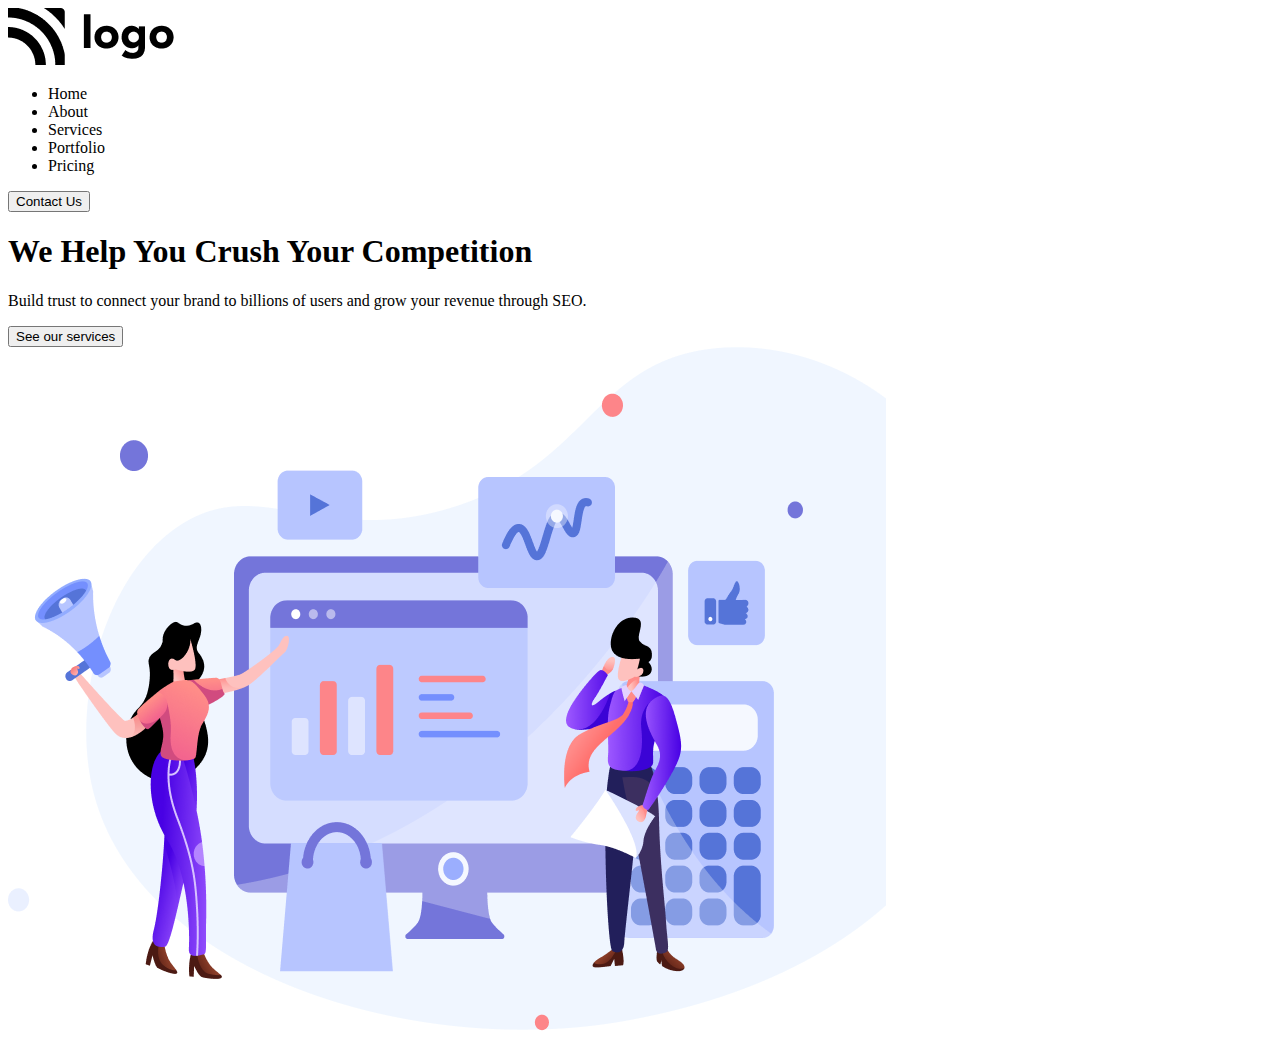
<file: Project 01/index.html>
<!DOCTYPE html>
<html lang="en">
  <head>
    <meta charset="UTF-8" />
    <meta http-equiv="X-UA-Compatible" content="IE=edge" />
    <meta name="viewport" content="width=device-width, initial-scale=1.0" />
    <!-- stylesheet -->
    <link rel="stylesheet" href="style.css" />
    <!-- Font -->
    <link rel="preconnect" href="https://fonts.googleapis.com" />
    <link rel="preconnect" href="https://fonts.gstatic.com" crossorigin />
    <link
      href="https://fonts.googleapis.com/css2?family=Poppins:wght@200;300;400;500;600;700;800&display=swap"
      rel="stylesheet"
    />
    <title>SEO Master</title>
  </head>
  <body>
    <div class="container">
      <section aria-label="navbar">
        <nav class="navbar-container">
          <div>
            <img src="./assets/Logo.png" alt="brand-logo" />
          </div>
          <div class="grow-list">
            <ul class="list">
              <li class="list-item">Home</li>
              <li class="list-item">About</li>
              <li class="list-item">Services</li>
              <li class="list-item">Portfolio</li>
              <li class="list-item">Pricing</li>
            </ul>
          </div>
          <div class="button-group">
            <button class="nav-button">Contact Us</button>
          </div>
        </nav>
      </section>
      <!-- Banner -->
      <section aria-label="banner">
        <div class="banner-container">
          <!-- Left text -->
          <div>
            <h1 class="heading-text">
              We Help You <span>Crush</span> Your Competition
            </h1>
            <p class="description">
              Build trust to connect your brand to billions of users and grow
              your revenue through SEO.
            </p>
            <button class="nav-button btn">See our services</button>
          </div>
          <!-- Right Text -->
          <div>
            <img src="./assets/Header Illustration.png" alt="illustration" />
          </div>
        </div>
      </section>
    </div>
  </body>
</html>
</file>
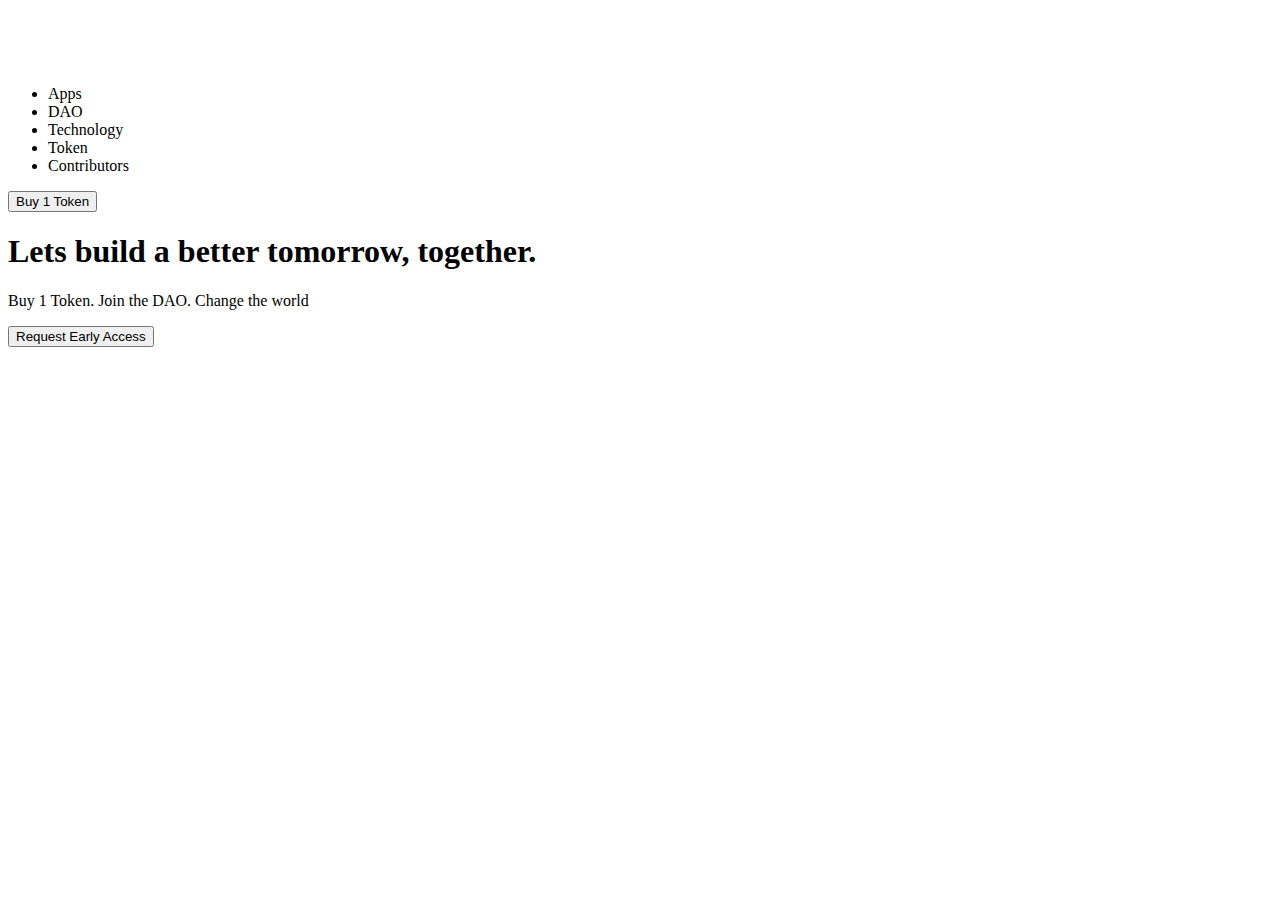
<file: Project 02/index.html>
<!DOCTYPE html>
<html lang="en">
  <head>
    <meta charset="UTF-8" />
    <meta http-equiv="X-UA-Compatible" content="IE=edge" />
    <meta name="viewport" content="width=device-width, initial-scale=1.0" />
    <link rel="stylesheet" href="style.css" />
    <link rel="preconnect" href="https://fonts.googleapis.com" />
    <link rel="preconnect" href="https://fonts.gstatic.com" crossorigin />
    <link
      href="https://fonts.googleapis.com/css2?family=Poppins:wght@200;300;400;500;600;700;800&display=swap"
      rel="stylesheet"
    />
    <link rel="preconnect" href="https://fonts.googleapis.com" />
    <link rel="preconnect" href="https://fonts.gstatic.com" crossorigin />
    <link
      href="https://fonts.googleapis.com/css2?family=Montserrat:wght@600;700;800&display=swap"
      rel="stylesheet"
    />

    <title>Crypto Market</title>
  </head>
  <body>
    <div class="container">
      <section aria-label="navbar">
        <nav class="navbar">
          <div>
            <img src="./assets/white-logo.png" alt="logo" class="logo" />
          </div>
          <div class="line"></div>
          <div class="grow-list">
            <ul class="list">
              <li class="list-item">Apps</li>
              <li class="list-item">DAO</li>
              <li class="list-item">Technology</li>
              <li class="list-item">Token</li>
              <li class="list-item">Contributors</li>
            </ul>
          </div>
          <div>
            <button class="button-small">Buy 1 Token</button>
          </div>
        </nav>
      </section>
      <!-- Hero Section -->
      <section aria-label="hero">
        <div class="hero">
          <h1 class="hero-heading">Lets build a better tomorrow, together.</h1>
          <p class="hero-description">
            Buy 1 Token. Join the DAO. Change the world
          </p>
          <button class="button-large">Request Early Access</button>
        </div>
      </section>
    </div>
  </body>
</html>
</file>
<file: Project 01/style.css>
/* You can not modify anything in the HTML */
/* You can only modify the CSS file */
</file>
<file: Project 02/style.css>
/* You can not modify anything in the HTML */
/* You can only modify the CSS file */
</file>
